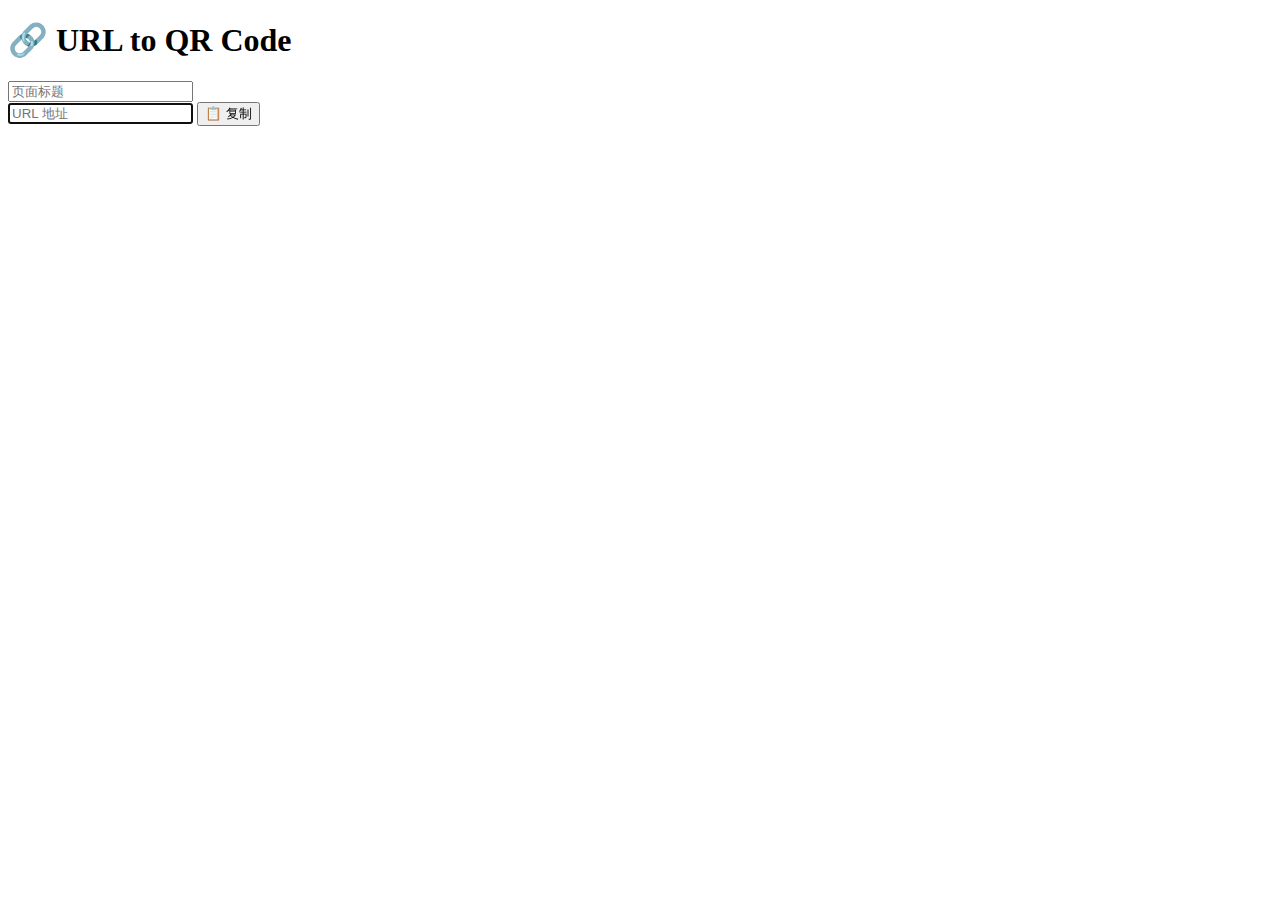
<file: extension/index.html>
<!DOCTYPE html>
<html>
  <head>
    <meta charset="utf-8">
    <meta name="viewport" content="width=device-width, initial-scale=1.0">
    <title>URL to QR Code</title>
    <link rel="stylesheet" href="css/main.css">
    <script src="js/qrcode.js"></script>
    <script src="js/jquery-3.6.0.min.js"></script>
  </head>
  <body>

    <div class="app-container">
      <h1 class="app-title">🔗 URL to QR Code</h1>
      
      <div id="qr-code-wrapper">
        <div id="qrimg"></div>
      </div>

      <div class="form-group">
        <input class="form-input" readonly id="qrtext_title" placeholder="页面标题">
      </div>

      <div class="url-input-group">
        <input class="form-input" id="qrtext_url" autofocus placeholder="URL 地址">
        <button class="copy-button" id="copy-btn" type="button">📋 复制</button>
      </div>
    </div>

    <script src="js/main.js"></script>
  </body>
</html>
</file>
<file: extension/css/main.css>
#qrimg {
    text-align: center;
    margin-bottom: 15px;
}
#qrimg svg {
    width: 100%;
    height: auto;
}

body {
    width: 600px;
}
</file>
